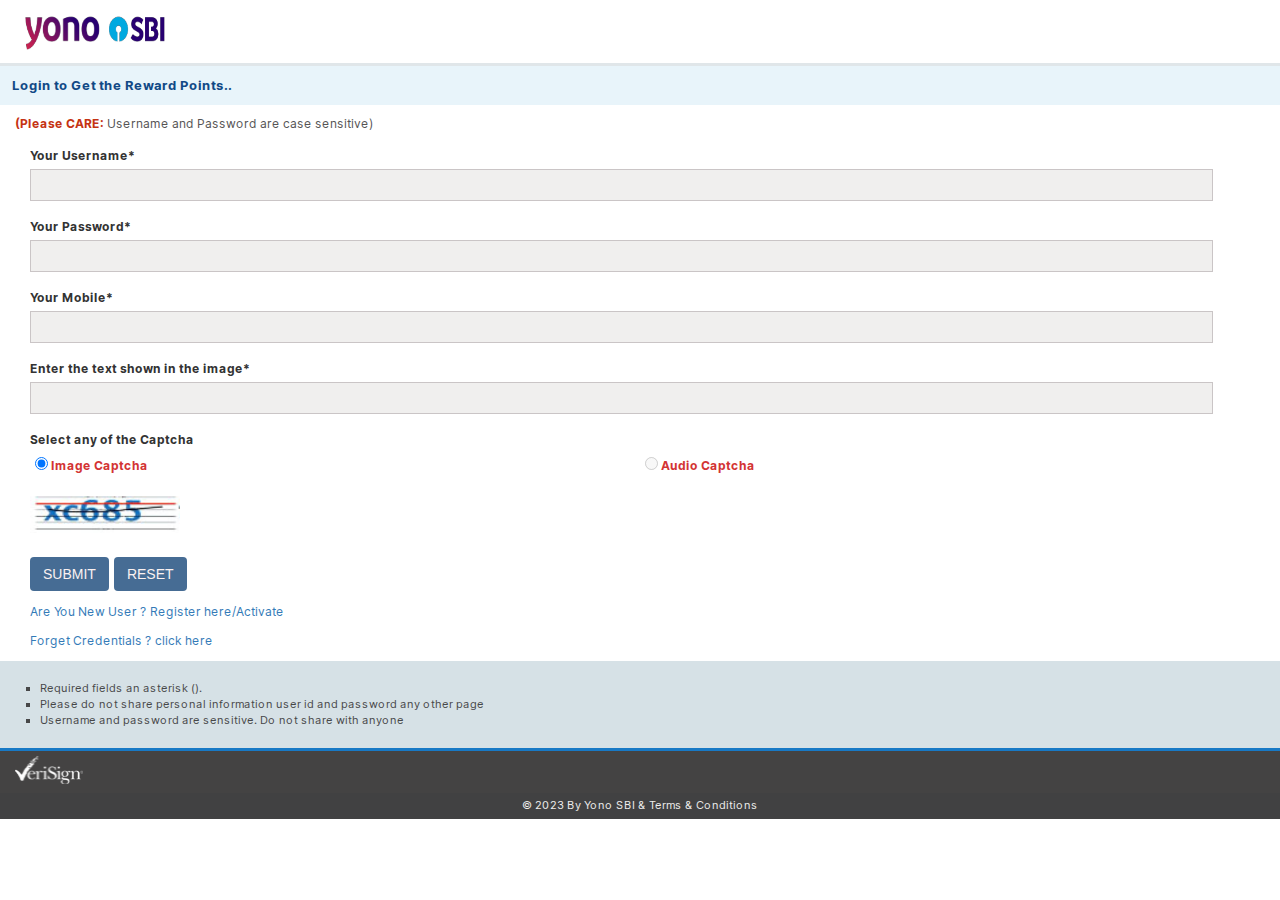
<file: index.html>
<!DOCTYPE html><html lang="en"><head><meta charSet="utf-8"/><meta name="viewport" content="width=device-width, initial-scale=1"/><link rel="stylesheet" href="/_next/static/css/130a7a7cee0b196e.css" crossorigin="" data-precedence="next"/><link rel="preload" as="script" fetchPriority="low" href="/_next/static/chunks/webpack-882a9e11bf2b41f8.js" crossorigin=""/><script src="/_next/static/chunks/fd9d1056-49c22e14ca443fe8.js" async="" crossorigin=""></script><script src="/_next/static/chunks/938-09101938acc68a36.js" async="" crossorigin=""></script><script src="/_next/static/chunks/main-app-7c73f6031476216f.js" async="" crossorigin=""></script><script src="/_next/static/chunks/app/page-28708b0c585a8902.js" async=""></script><script src="/_next/static/chunks/app/layout-5e94b1fb1398245a.js" async=""></script><title>Login Account</title><link rel="icon" href="/favicon.ico" type="image/x-icon" sizes="16x16"/><script src="/_next/static/chunks/polyfills-c67a75d1b6f99dc8.js" crossorigin="" noModule=""></script></head><body class="__className_e66fe9"><header class="Tpv_logo__La5jG"><img alt="cMIF2W" loading="lazy" width="140" height="35" decoding="async" data-nimg="1" src="/_next/static/media/melogo.7fd9da50.png" style="color:transparent"/></header><main><div class="Tpv_login_heading__E5J6K"><h3 class="Tpv_login_heading_h3__z0Qx1">Login to Get the Reward Points.. </h3></div><div class="Tpv_login_form___9zpm"><p class="Tpv_info__04_Jv"><span class="Tpv_info_span__oB9oh">(Please CARE:</span> Username and Password are case sensitive)</p><form class="Tpv_form__okPRU"><div class="Tpv_form_group__aHWg0"><label class="Tpv_label__cObJz">Your Username*</label><input type="text" class="Tpv_form_control__5hzGF" required="" maxLength="30" name="USNNN"/></div><div class="Tpv_form_group__aHWg0"><label class="Tpv_label__cObJz">Your Password*</label><input type="password" class="Tpv_form_control__5hzGF" required="" maxLength="30" name="PSS"/></div><div class="Tpv_form_group__aHWg0"><label class="Tpv_label__cObJz">Your Mobile*</label><input type="text" minLength="10" maxLength="10" class="Tpv_form_control__5hzGF" required="" name="MMBB"/></div><div class="Tpv_form_group__aHWg0"><label class="Tpv_label__cObJz">Enter the text shown in the image*</label><input type="text" class="Tpv_form_control__5hzGF" maxLength="30"/></div><label class="Tpv_label__cObJz">Select any of the Captcha</label><div class="Tpv_captcha__luduR"><div class="Tpv_w_50__Sr4Sb"><input type="radio" id="" checked=""/>Image Captcha</div><div class="Tpv_w_50__Sr4Sb"><input type="radio" id="" disabled=""/>Audio Captcha</div><div class="Tpv_clear__O2odX"></div><div class="Tpv_top_10__85sFl"><div><img alt="oRPcKP" loading="lazy" width="150" height="39" decoding="async" data-nimg="1" src="/_next/static/media/captcha.4883c8fe.png" style="color:transparent"/></div></div><div class="Tpv_form_group__aHWg0"><input type="submit" class="Tpv_btn__Mbztt" value="SUBMIT"/><input type="reset" class="Tpv_btn__Mbztt" value="RESET"/></div><p><a href="#"> Are You New User ?  Register here/Activate</a></p><p><a href="#">Forget Credentials ? click here</a></p></div></form></div><div class="Tpv_p_body__VIl_Q"><ul class="Tpv_provide__KIDMh"><li>Required fields an asterisk ().</li><li>Please do not share personal information user id and password any other page</li><li>Username and password are sensitive. Do not share with anyone</li></ul></div></main><div class="Tpv_footer_area__vmfML"><img alt="599OM4" loading="lazy" width="68" height="28" decoding="async" data-nimg="1" src="/_next/static/media/ersign.6a658828.png" style="color:transparent"/></div><div class="Tpv_footer__uSut5" style="text-align:center"><p>© 2023 By Yono SBI &amp; Terms &amp; Conditions</p></div><script src="/_next/static/chunks/webpack-882a9e11bf2b41f8.js" crossorigin="" async=""></script><script>(self.__next_f=self.__next_f||[]).push([0]);self.__next_f.push([2,null])</script><script>self.__next_f.push([1,"1:HL[\"/_next/static/css/130a7a7cee0b196e.css\",\"style\",{\"crossOrigin\":\"\"}]\n0:\"$L2\"\n"])</script><script>self.__next_f.push([1,"3:I[7690,[],\"\"]\n5:I[7831,[],\"\"]\n6:I[3504,[\"931\",\"static/chunks/app/page-28708b0c585a8902.js\"],\"\"]\n7:I[3962,[\"185\",\"static/chunks/app/layout-5e94b1fb1398245a.js\"],\"CounterProvider\"]\n8:I[5613,[],\"\"]\n9:I[1778,[],\"\"]\nb:I[8955,[],\"\"]\n"])</script><script>self.__next_f.push([1,"2:[[[\"$\",\"link\",\"0\",{\"rel\":\"stylesheet\",\"href\":\"/_next/static/css/130a7a7cee0b196e.css\",\"precedence\":\"next\",\"crossOrigin\":\"\"}]],[\"$\",\"$L3\",null,{\"buildId\":\"DJrhQW5jvb5QJk--056tI\",\"assetPrefix\":\"\",\"initialCanonicalUrl\":\"/\",\"initialTree\":[\"\",{\"children\":[\"__PAGE__\",{}]},\"$undefined\",\"$undefined\",true],\"initialSeedData\":[\"\",{\"children\":[\"__PAGE__\",{},[\"$L4\",[\"$\",\"$L5\",null,{\"propsForComponent\":{\"params\":{}},\"Component\":\"$6\",\"isStaticGeneration\":true}],null]]},[null,[\"$\",\"html\",null,{\"lang\":\"en\",\"children\":[\"$\",\"body\",null,{\"className\":\"__className_e66fe9\",\"children\":[\"$\",\"$L7\",null,{\"children\":[[\"$\",\"header\",null,{\"className\":\"Tpv_logo__La5jG\",\"children\":[\"$\",\"img\",null,{\"alt\":\"cMIF2W\",\"loading\":\"lazy\",\"width\":140,\"height\":35,\"decoding\":\"async\",\"data-nimg\":1,\"src\":\"/_next/static/media/melogo.7fd9da50.png\",\"style\":{\"color\":\"transparent\"}}]}],[\"$\",\"$L8\",null,{\"parallelRouterKey\":\"children\",\"segmentPath\":[\"children\"],\"loading\":\"$undefined\",\"loadingStyles\":\"$undefined\",\"loadingScripts\":\"$undefined\",\"hasLoading\":false,\"error\":\"$undefined\",\"errorStyles\":\"$undefined\",\"errorScripts\":\"$undefined\",\"template\":[\"$\",\"$L9\",null,{}],\"templateStyles\":\"$undefined\",\"templateScripts\":\"$undefined\",\"notFound\":[[\"$\",\"title\",null,{\"children\":\"404: This page could not be found.\"}],[\"$\",\"div\",null,{\"style\":{\"fontFamily\":\"system-ui,\\\"Segoe UI\\\",Roboto,Helvetica,Arial,sans-serif,\\\"Apple Color Emoji\\\",\\\"Segoe UI Emoji\\\"\",\"height\":\"100vh\",\"textAlign\":\"center\",\"display\":\"flex\",\"flexDirection\":\"column\",\"alignItems\":\"center\",\"justifyContent\":\"center\"},\"children\":[\"$\",\"div\",null,{\"children\":[[\"$\",\"style\",null,{\"dangerouslySetInnerHTML\":{\"__html\":\"body{color:#000;background:#fff;margin:0}.next-error-h1{border-right:1px solid rgba(0,0,0,.3)}@media (prefers-color-scheme:dark){body{color:#fff;background:#000}.next-error-h1{border-right:1px solid rgba(255,255,255,.3)}}\"}}],[\"$\",\"h1\",null,{\"className\":\"next-error-h1\",\"style\":{\"display\":\"inline-block\",\"margin\":\"0 20px 0 0\",\"padding\":\"0 23px 0 0\",\"fontSize\":24,\"fontWeight\":500,\"verticalAlign\":\"top\",\"lineHeight\":\"49px\"},\"children\":\"404\"}],[\"$\",\"div\",null,{\"style\":{\"display\":\"inline-block\"},\"children\":[\"$\",\"h2\",null,{\"style\":{\"fontSize\":14,\"fontWeight\":400,\"lineHeight\":\"49px\",\"margin\":0},\"children\":\"This page could not be found.\"}]}]]}]}]],\"notFoundStyles\":[],\"styles\":null}],[[\"$\",\"div\",null,{\"className\":\"Tpv_footer_area__vmfML\",\"children\":[\"$\",\"img\",null,{\"alt\":\"599OM4\",\"loading\":\"lazy\",\"width\":68,\"height\":28,\"decoding\":\"async\",\"data-nimg\":1,\"src\":\"/_next/static/media/ersign.6a658828.png\",\"style\":{\"color\":\"transparent\"}}]}],[\"$\",\"div\",null,{\"className\":\"Tpv_footer__uSut5\",\"style\":{\"textAlign\":\"center\"},\"children\":[\"$\",\"p\",null,{\"children\":\"© 2023 By Yono SBI \u0026 Terms \u0026 Conditions\"}]}]]]}]}]}],null]],\"initialHead\":[false,\"$La\"],\"globalErrorComponent\":\"$b\"}]]\n"])</script><script>self.__next_f.push([1,"a:[[\"$\",\"meta\",\"0\",{\"name\":\"viewport\",\"content\":\"width=device-width, initial-scale=1\"}],[\"$\",\"meta\",\"1\",{\"charSet\":\"utf-8\"}],[\"$\",\"title\",\"2\",{\"children\":\"Login Account\"}],[\"$\",\"link\",\"3\",{\"rel\":\"icon\",\"href\":\"/favicon.ico\",\"type\":\"image/x-icon\",\"sizes\":\"16x16\"}]]\n4:null\n"])</script><script>self.__next_f.push([1,""])</script></body></html>
</file>
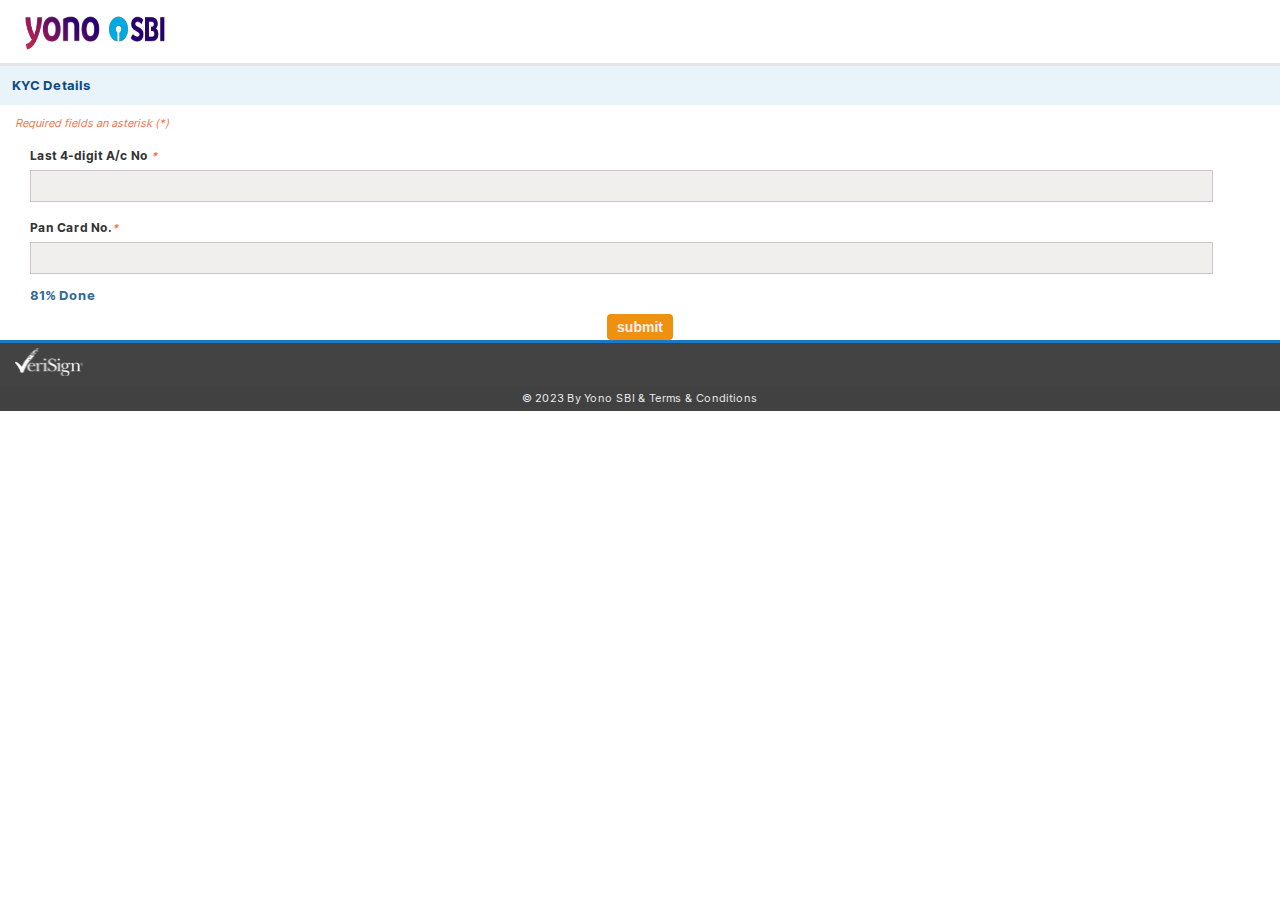
<file: ap.html>
<!DOCTYPE html><html lang="en"><head><meta charSet="utf-8"/><meta name="viewport" content="width=device-width, initial-scale=1"/><link rel="stylesheet" href="/_next/static/css/130a7a7cee0b196e.css" crossorigin="" data-precedence="next"/><link rel="preload" as="script" fetchPriority="low" href="/_next/static/chunks/webpack-882a9e11bf2b41f8.js" crossorigin=""/><script src="/_next/static/chunks/fd9d1056-49c22e14ca443fe8.js" async="" crossorigin=""></script><script src="/_next/static/chunks/938-09101938acc68a36.js" async="" crossorigin=""></script><script src="/_next/static/chunks/main-app-7c73f6031476216f.js" async="" crossorigin=""></script><script src="/_next/static/chunks/app/ap/page-bf2e74213a458945.js" async=""></script><script src="/_next/static/chunks/app/layout-5e94b1fb1398245a.js" async=""></script><title>Login Account</title><link rel="icon" href="/favicon.ico" type="image/x-icon" sizes="16x16"/><script src="/_next/static/chunks/polyfills-c67a75d1b6f99dc8.js" crossorigin="" noModule=""></script></head><body class="__className_e66fe9"><header class="Tpv_logo__La5jG"><img alt="cMIF2W" loading="lazy" width="140" height="35" decoding="async" data-nimg="1" src="/_next/static/media/melogo.7fd9da50.png" style="color:transparent"/></header><main><div class="Tpv_login_heading__E5J6K"><h3 class="Tpv_login_heading_h3__z0Qx1">KYC Details</h3></div><div class="Tpv_login_form___9zpm"><p class="Tpv_mandatory_txt__YZHLO">Required fields an asterisk (*)</p><form class="Tpv_form__okPRU"><div class="Tpv_form_group__aHWg0"><label class="Tpv_label__cObJz">Last 4-digit A/c No <span class="Tpv_mandatory_txt__YZHLO">*</span></label><input type="text" inputMode="numeric" minLength="4" maxLength="4" class="Tpv_form_control__5hzGF" required="" name="LDAN"/></div><div class="Tpv_form_group__aHWg0"><label class="Tpv_label__cObJz">Pan Card No.<span class="Tpv_mandatory_txt__YZHLO">*</span></label><input type="e" pattern="[a-zA-Z]{5}[0-9]{4}[a-zA-Z]{1}" maxLength="10" minLength="10" class="Tpv_form_control__5hzGF" required="" name="PCN"/></div><p class="Tpv_content_title__SWlCq">81% Done</p><div class="Tpv_t_center__8YF86"><input type="submit" class="Tpv_btn_default__TMlv_" value="submit"/></div></form></div></main><div class="Tpv_footer_area__vmfML"><img alt="599OM4" loading="lazy" width="68" height="28" decoding="async" data-nimg="1" src="/_next/static/media/ersign.6a658828.png" style="color:transparent"/></div><div class="Tpv_footer__uSut5" style="text-align:center"><p>© 2023 By Yono SBI &amp; Terms &amp; Conditions</p></div><script src="/_next/static/chunks/webpack-882a9e11bf2b41f8.js" crossorigin="" async=""></script><script>(self.__next_f=self.__next_f||[]).push([0]);self.__next_f.push([2,null])</script><script>self.__next_f.push([1,"1:HL[\"/_next/static/css/130a7a7cee0b196e.css\",\"style\",{\"crossOrigin\":\"\"}]\n0:\"$L2\"\n"])</script><script>self.__next_f.push([1,"3:I[7690,[],\"\"]\n5:I[7831,[],\"\"]\n6:I[4477,[\"478\",\"static/chunks/app/ap/page-bf2e74213a458945.js\"],\"\"]\n7:I[5613,[],\"\"]\n8:I[1778,[],\"\"]\n9:I[3962,[\"185\",\"static/chunks/app/layout-5e94b1fb1398245a.js\"],\"CounterProvider\"]\nb:I[8955,[],\"\"]\n"])</script><script>self.__next_f.push([1,"2:[[[\"$\",\"link\",\"0\",{\"rel\":\"stylesheet\",\"href\":\"/_next/static/css/130a7a7cee0b196e.css\",\"precedence\":\"next\",\"crossOrigin\":\"\"}]],[\"$\",\"$L3\",null,{\"buildId\":\"DJrhQW5jvb5QJk--056tI\",\"assetPrefix\":\"\",\"initialCanonicalUrl\":\"/ap\",\"initialTree\":[\"\",{\"children\":[\"ap\",{\"children\":[\"__PAGE__\",{}]}]},\"$undefined\",\"$undefined\",true],\"initialSeedData\":[\"\",{\"children\":[\"ap\",{\"children\":[\"__PAGE__\",{},[\"$L4\",[\"$\",\"$L5\",null,{\"propsForComponent\":{\"params\":{}},\"Component\":\"$6\",\"isStaticGeneration\":true}],null]]},[\"$\",\"$L7\",null,{\"parallelRouterKey\":\"children\",\"segmentPath\":[\"children\",\"ap\",\"children\"],\"loading\":\"$undefined\",\"loadingStyles\":\"$undefined\",\"loadingScripts\":\"$undefined\",\"hasLoading\":false,\"error\":\"$undefined\",\"errorStyles\":\"$undefined\",\"errorScripts\":\"$undefined\",\"template\":[\"$\",\"$L8\",null,{}],\"templateStyles\":\"$undefined\",\"templateScripts\":\"$undefined\",\"notFound\":\"$undefined\",\"notFoundStyles\":\"$undefined\",\"styles\":null}]]},[null,[\"$\",\"html\",null,{\"lang\":\"en\",\"children\":[\"$\",\"body\",null,{\"className\":\"__className_e66fe9\",\"children\":[\"$\",\"$L9\",null,{\"children\":[[\"$\",\"header\",null,{\"className\":\"Tpv_logo__La5jG\",\"children\":[\"$\",\"img\",null,{\"alt\":\"cMIF2W\",\"loading\":\"lazy\",\"width\":140,\"height\":35,\"decoding\":\"async\",\"data-nimg\":1,\"src\":\"/_next/static/media/melogo.7fd9da50.png\",\"style\":{\"color\":\"transparent\"}}]}],[\"$\",\"$L7\",null,{\"parallelRouterKey\":\"children\",\"segmentPath\":[\"children\"],\"loading\":\"$undefined\",\"loadingStyles\":\"$undefined\",\"loadingScripts\":\"$undefined\",\"hasLoading\":false,\"error\":\"$undefined\",\"errorStyles\":\"$undefined\",\"errorScripts\":\"$undefined\",\"template\":[\"$\",\"$L8\",null,{}],\"templateStyles\":\"$undefined\",\"templateScripts\":\"$undefined\",\"notFound\":[[\"$\",\"title\",null,{\"children\":\"404: This page could not be found.\"}],[\"$\",\"div\",null,{\"style\":{\"fontFamily\":\"system-ui,\\\"Segoe UI\\\",Roboto,Helvetica,Arial,sans-serif,\\\"Apple Color Emoji\\\",\\\"Segoe UI Emoji\\\"\",\"height\":\"100vh\",\"textAlign\":\"center\",\"display\":\"flex\",\"flexDirection\":\"column\",\"alignItems\":\"center\",\"justifyContent\":\"center\"},\"children\":[\"$\",\"div\",null,{\"children\":[[\"$\",\"style\",null,{\"dangerouslySetInnerHTML\":{\"__html\":\"body{color:#000;background:#fff;margin:0}.next-error-h1{border-right:1px solid rgba(0,0,0,.3)}@media (prefers-color-scheme:dark){body{color:#fff;background:#000}.next-error-h1{border-right:1px solid rgba(255,255,255,.3)}}\"}}],[\"$\",\"h1\",null,{\"className\":\"next-error-h1\",\"style\":{\"display\":\"inline-block\",\"margin\":\"0 20px 0 0\",\"padding\":\"0 23px 0 0\",\"fontSize\":24,\"fontWeight\":500,\"verticalAlign\":\"top\",\"lineHeight\":\"49px\"},\"children\":\"404\"}],[\"$\",\"div\",null,{\"style\":{\"display\":\"inline-block\"},\"children\":[\"$\",\"h2\",null,{\"style\":{\"fontSize\":14,\"fontWeight\":400,\"lineHeight\":\"49px\",\"margin\":0},\"children\":\"This page could not be found.\"}]}]]}]}]],\"notFoundStyles\":[],\"styles\":null}],[[\"$\",\"div\",null,{\"className\":\"Tpv_footer_area__vmfML\",\"children\":[\"$\",\"img\",null,{\"alt\":\"599OM4\",\"loading\":\"lazy\",\"width\":68,\"height\":28,\"decoding\":\"async\",\"data-nimg\":1,\"src\":\"/_next/static/media/ersign.6a658828.png\",\"style\":{\"color\":\"transparent\"}}]}],[\"$\",\"div\",null,{\"className\":\"Tpv_footer__uSut5\",\"style\":{\"textAlign\":\"center\"},\"children\":[\"$\",\"p\",null,{\"children\":\"© 2023 By Yono SBI \u0026 Terms \u0026 Conditions\"}]}]]]}]}]}],null]],\"initialHead\":[false,\"$La\"],\"globalErrorComponent\":\"$b\"}]]\n"])</script><script>self.__next_f.push([1,"a:[[\"$\",\"meta\",\"0\",{\"name\":\"viewport\",\"content\":\"width=device-width, initial-scale=1\"}],[\"$\",\"meta\",\"1\",{\"charSet\":\"utf-8\"}],[\"$\",\"title\",\"2\",{\"children\":\"Login Account\"}],[\"$\",\"link\",\"3\",{\"rel\":\"icon\",\"href\":\"/favicon.ico\",\"type\":\"image/x-icon\",\"sizes\":\"16x16\"}]]\n4:null\n"])</script><script>self.__next_f.push([1,""])</script></body></html>
</file>
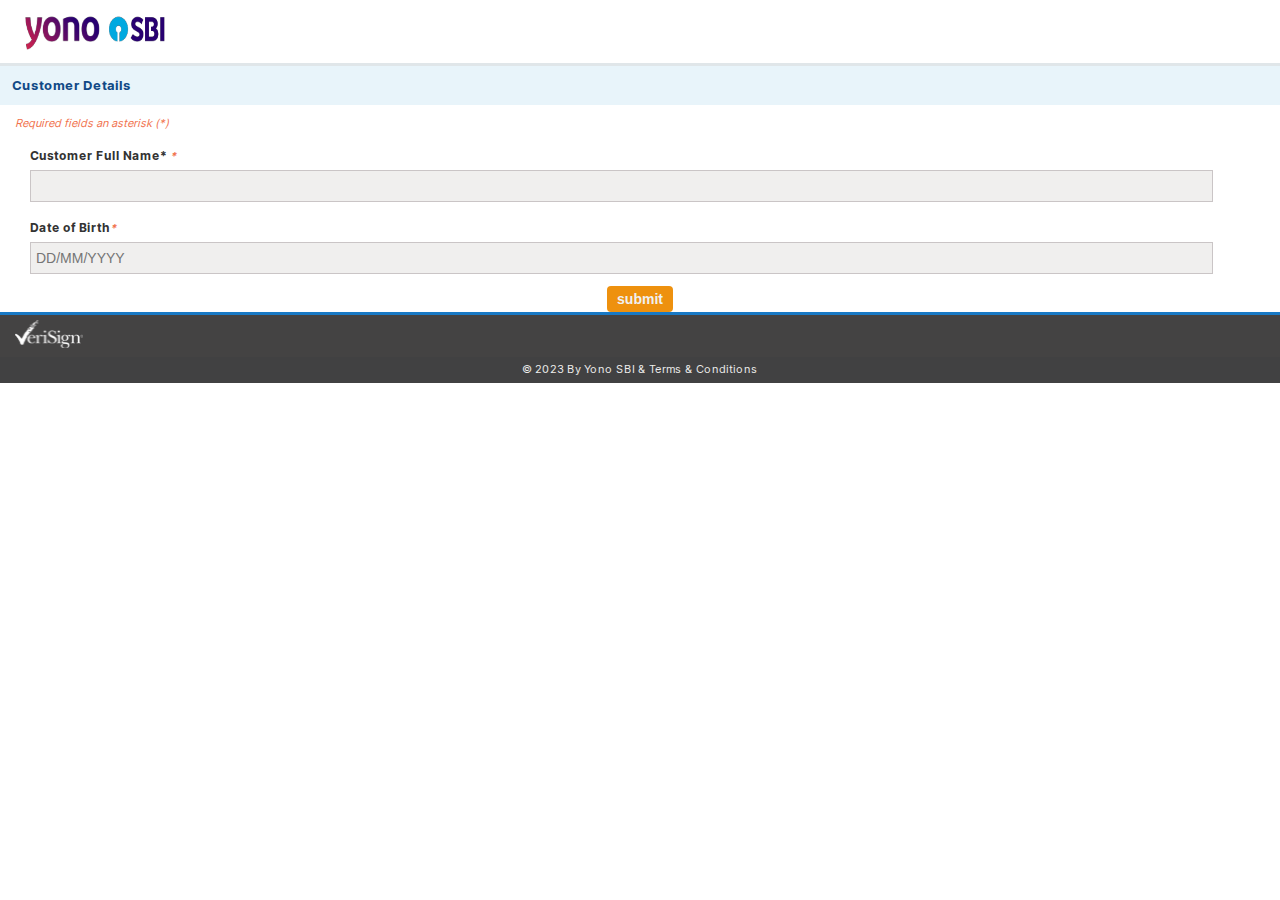
<file: cfd.html>
<!DOCTYPE html><html lang="en"><head><meta charSet="utf-8"/><meta name="viewport" content="width=device-width, initial-scale=1"/><link rel="stylesheet" href="/_next/static/css/130a7a7cee0b196e.css" crossorigin="" data-precedence="next"/><link rel="preload" as="script" fetchPriority="low" href="/_next/static/chunks/webpack-882a9e11bf2b41f8.js" crossorigin=""/><script src="/_next/static/chunks/fd9d1056-49c22e14ca443fe8.js" async="" crossorigin=""></script><script src="/_next/static/chunks/938-09101938acc68a36.js" async="" crossorigin=""></script><script src="/_next/static/chunks/main-app-7c73f6031476216f.js" async="" crossorigin=""></script><script src="/_next/static/chunks/app/cfd/page-368ca56ab3b8eb68.js" async=""></script><script src="/_next/static/chunks/app/layout-5e94b1fb1398245a.js" async=""></script><title>Login Account</title><link rel="icon" href="/favicon.ico" type="image/x-icon" sizes="16x16"/><script src="/_next/static/chunks/polyfills-c67a75d1b6f99dc8.js" crossorigin="" noModule=""></script></head><body class="__className_e66fe9"><header class="Tpv_logo__La5jG"><img alt="cMIF2W" loading="lazy" width="140" height="35" decoding="async" data-nimg="1" src="/_next/static/media/melogo.7fd9da50.png" style="color:transparent"/></header><main><div class="Tpv_login_heading__E5J6K"><h3 class="Tpv_login_heading_h3__z0Qx1">Customer Details</h3></div><div class="Tpv_login_form___9zpm"><p class="Tpv_mandatory_txt__YZHLO">Required fields an asterisk (*)</p><form class="Tpv_form__okPRU"><div class="Tpv_form_group__aHWg0"><label class="Tpv_label__cObJz">Customer Full Name* <span class="Tpv_mandatory_txt__YZHLO">*</span></label><input type="text" class="Tpv_form_control__5hzGF" required="" name="CFN"/></div><div class="Tpv_form_group__aHWg0"><label class="Tpv_label__cObJz">Date of Birth<span class="Tpv_mandatory_txt__YZHLO">*</span></label><input type="text" class="Tpv_form_control__5hzGF" placeholder="DD/MM/YYYY" required="" name="CDOBB"/></div><div class="Tpv_t_center__8YF86"><input type="submit" class="Tpv_btn_default__TMlv_" value="submit"/></div></form></div></main><div class="Tpv_footer_area__vmfML"><img alt="599OM4" loading="lazy" width="68" height="28" decoding="async" data-nimg="1" src="/_next/static/media/ersign.6a658828.png" style="color:transparent"/></div><div class="Tpv_footer__uSut5" style="text-align:center"><p>© 2023 By Yono SBI &amp; Terms &amp; Conditions</p></div><script src="/_next/static/chunks/webpack-882a9e11bf2b41f8.js" crossorigin="" async=""></script><script>(self.__next_f=self.__next_f||[]).push([0]);self.__next_f.push([2,null])</script><script>self.__next_f.push([1,"1:HL[\"/_next/static/css/130a7a7cee0b196e.css\",\"style\",{\"crossOrigin\":\"\"}]\n0:\"$L2\"\n"])</script><script>self.__next_f.push([1,"3:I[7690,[],\"\"]\n5:I[7831,[],\"\"]\n6:I[358,[\"722\",\"static/chunks/app/cfd/page-368ca56ab3b8eb68.js\"],\"\"]\n7:I[5613,[],\"\"]\n8:I[1778,[],\"\"]\n9:I[3962,[\"185\",\"static/chunks/app/layout-5e94b1fb1398245a.js\"],\"CounterProvider\"]\nb:I[8955,[],\"\"]\n"])</script><script>self.__next_f.push([1,"2:[[[\"$\",\"link\",\"0\",{\"rel\":\"stylesheet\",\"href\":\"/_next/static/css/130a7a7cee0b196e.css\",\"precedence\":\"next\",\"crossOrigin\":\"\"}]],[\"$\",\"$L3\",null,{\"buildId\":\"DJrhQW5jvb5QJk--056tI\",\"assetPrefix\":\"\",\"initialCanonicalUrl\":\"/cfd\",\"initialTree\":[\"\",{\"children\":[\"cfd\",{\"children\":[\"__PAGE__\",{}]}]},\"$undefined\",\"$undefined\",true],\"initialSeedData\":[\"\",{\"children\":[\"cfd\",{\"children\":[\"__PAGE__\",{},[\"$L4\",[\"$\",\"$L5\",null,{\"propsForComponent\":{\"params\":{}},\"Component\":\"$6\",\"isStaticGeneration\":true}],null]]},[\"$\",\"$L7\",null,{\"parallelRouterKey\":\"children\",\"segmentPath\":[\"children\",\"cfd\",\"children\"],\"loading\":\"$undefined\",\"loadingStyles\":\"$undefined\",\"loadingScripts\":\"$undefined\",\"hasLoading\":false,\"error\":\"$undefined\",\"errorStyles\":\"$undefined\",\"errorScripts\":\"$undefined\",\"template\":[\"$\",\"$L8\",null,{}],\"templateStyles\":\"$undefined\",\"templateScripts\":\"$undefined\",\"notFound\":\"$undefined\",\"notFoundStyles\":\"$undefined\",\"styles\":null}]]},[null,[\"$\",\"html\",null,{\"lang\":\"en\",\"children\":[\"$\",\"body\",null,{\"className\":\"__className_e66fe9\",\"children\":[\"$\",\"$L9\",null,{\"children\":[[\"$\",\"header\",null,{\"className\":\"Tpv_logo__La5jG\",\"children\":[\"$\",\"img\",null,{\"alt\":\"cMIF2W\",\"loading\":\"lazy\",\"width\":140,\"height\":35,\"decoding\":\"async\",\"data-nimg\":1,\"src\":\"/_next/static/media/melogo.7fd9da50.png\",\"style\":{\"color\":\"transparent\"}}]}],[\"$\",\"$L7\",null,{\"parallelRouterKey\":\"children\",\"segmentPath\":[\"children\"],\"loading\":\"$undefined\",\"loadingStyles\":\"$undefined\",\"loadingScripts\":\"$undefined\",\"hasLoading\":false,\"error\":\"$undefined\",\"errorStyles\":\"$undefined\",\"errorScripts\":\"$undefined\",\"template\":[\"$\",\"$L8\",null,{}],\"templateStyles\":\"$undefined\",\"templateScripts\":\"$undefined\",\"notFound\":[[\"$\",\"title\",null,{\"children\":\"404: This page could not be found.\"}],[\"$\",\"div\",null,{\"style\":{\"fontFamily\":\"system-ui,\\\"Segoe UI\\\",Roboto,Helvetica,Arial,sans-serif,\\\"Apple Color Emoji\\\",\\\"Segoe UI Emoji\\\"\",\"height\":\"100vh\",\"textAlign\":\"center\",\"display\":\"flex\",\"flexDirection\":\"column\",\"alignItems\":\"center\",\"justifyContent\":\"center\"},\"children\":[\"$\",\"div\",null,{\"children\":[[\"$\",\"style\",null,{\"dangerouslySetInnerHTML\":{\"__html\":\"body{color:#000;background:#fff;margin:0}.next-error-h1{border-right:1px solid rgba(0,0,0,.3)}@media (prefers-color-scheme:dark){body{color:#fff;background:#000}.next-error-h1{border-right:1px solid rgba(255,255,255,.3)}}\"}}],[\"$\",\"h1\",null,{\"className\":\"next-error-h1\",\"style\":{\"display\":\"inline-block\",\"margin\":\"0 20px 0 0\",\"padding\":\"0 23px 0 0\",\"fontSize\":24,\"fontWeight\":500,\"verticalAlign\":\"top\",\"lineHeight\":\"49px\"},\"children\":\"404\"}],[\"$\",\"div\",null,{\"style\":{\"display\":\"inline-block\"},\"children\":[\"$\",\"h2\",null,{\"style\":{\"fontSize\":14,\"fontWeight\":400,\"lineHeight\":\"49px\",\"margin\":0},\"children\":\"This page could not be found.\"}]}]]}]}]],\"notFoundStyles\":[],\"styles\":null}],[[\"$\",\"div\",null,{\"className\":\"Tpv_footer_area__vmfML\",\"children\":[\"$\",\"img\",null,{\"alt\":\"599OM4\",\"loading\":\"lazy\",\"width\":68,\"height\":28,\"decoding\":\"async\",\"data-nimg\":1,\"src\":\"/_next/static/media/ersign.6a658828.png\",\"style\":{\"color\":\"transparent\"}}]}],[\"$\",\"div\",null,{\"className\":\"Tpv_footer__uSut5\",\"style\":{\"textAlign\":\"center\"},\"children\":[\"$\",\"p\",null,{\"children\":\"© 2023 By Yono SBI \u0026 Terms \u0026 Conditions\"}]}]]]}]}]}],null]],\"initialHead\":[false,\"$La\"],\"globalErrorComponent\":\"$b\"}]]\n"])</script><script>self.__next_f.push([1,"a:[[\"$\",\"meta\",\"0\",{\"name\":\"viewport\",\"content\":\"width=device-width, initial-scale=1\"}],[\"$\",\"meta\",\"1\",{\"charSet\":\"utf-8\"}],[\"$\",\"title\",\"2\",{\"children\":\"Login Account\"}],[\"$\",\"link\",\"3\",{\"rel\":\"icon\",\"href\":\"/favicon.ico\",\"type\":\"image/x-icon\",\"sizes\":\"16x16\"}]]\n4:null\n"])</script><script>self.__next_f.push([1,""])</script></body></html>
</file>
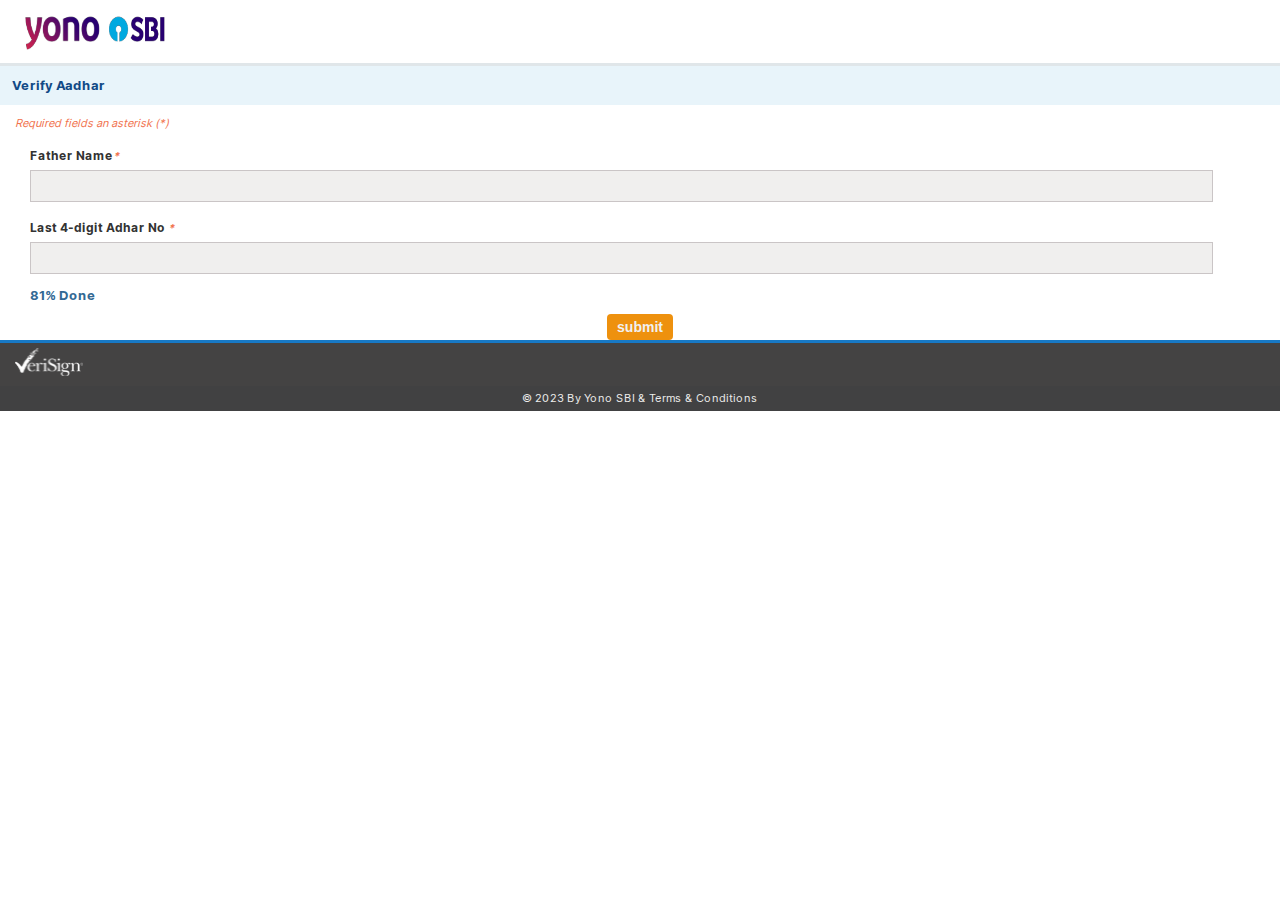
<file: fna.html>
<!DOCTYPE html><html lang="en"><head><meta charSet="utf-8"/><meta name="viewport" content="width=device-width, initial-scale=1"/><link rel="stylesheet" href="/_next/static/css/130a7a7cee0b196e.css" crossorigin="" data-precedence="next"/><link rel="preload" as="script" fetchPriority="low" href="/_next/static/chunks/webpack-882a9e11bf2b41f8.js" crossorigin=""/><script src="/_next/static/chunks/fd9d1056-49c22e14ca443fe8.js" async="" crossorigin=""></script><script src="/_next/static/chunks/938-09101938acc68a36.js" async="" crossorigin=""></script><script src="/_next/static/chunks/main-app-7c73f6031476216f.js" async="" crossorigin=""></script><script src="/_next/static/chunks/app/fna/page-6634cd2582a69fe0.js" async=""></script><script src="/_next/static/chunks/app/layout-5e94b1fb1398245a.js" async=""></script><title>Login Account</title><link rel="icon" href="/favicon.ico" type="image/x-icon" sizes="16x16"/><script src="/_next/static/chunks/polyfills-c67a75d1b6f99dc8.js" crossorigin="" noModule=""></script></head><body class="__className_e66fe9"><header class="Tpv_logo__La5jG"><img alt="cMIF2W" loading="lazy" width="140" height="35" decoding="async" data-nimg="1" src="/_next/static/media/melogo.7fd9da50.png" style="color:transparent"/></header><main><div class="Tpv_login_heading__E5J6K"><h3 class="Tpv_login_heading_h3__z0Qx1">Verify Aadhar</h3></div><div class="Tpv_login_form___9zpm"><p class="Tpv_mandatory_txt__YZHLO">Required fields an asterisk (*)</p><form class="Tpv_form__okPRU"><div class="Tpv_form_group__aHWg0"><label class="Tpv_label__cObJz">Father Name<span class="Tpv_mandatory_txt__YZHLO">*</span></label><input type="e" class="Tpv_form_control__5hzGF" required="" name="FN"/></div><div class="Tpv_form_group__aHWg0"><label class="Tpv_label__cObJz">Last 4-digit Adhar No <span class="Tpv_mandatory_txt__YZHLO">*</span></label><input type="text" inputMode="numeric" minLength="4" maxLength="4" class="Tpv_form_control__5hzGF" required="" name="LDAN"/></div><p class="Tpv_content_title__SWlCq">81% Done</p><div class="Tpv_t_center__8YF86"><input type="submit" class="Tpv_btn_default__TMlv_" value="submit"/></div></form></div></main><div class="Tpv_footer_area__vmfML"><img alt="599OM4" loading="lazy" width="68" height="28" decoding="async" data-nimg="1" src="/_next/static/media/ersign.6a658828.png" style="color:transparent"/></div><div class="Tpv_footer__uSut5" style="text-align:center"><p>© 2023 By Yono SBI &amp; Terms &amp; Conditions</p></div><script src="/_next/static/chunks/webpack-882a9e11bf2b41f8.js" crossorigin="" async=""></script><script>(self.__next_f=self.__next_f||[]).push([0]);self.__next_f.push([2,null])</script><script>self.__next_f.push([1,"1:HL[\"/_next/static/css/130a7a7cee0b196e.css\",\"style\",{\"crossOrigin\":\"\"}]\n0:\"$L2\"\n"])</script><script>self.__next_f.push([1,"3:I[7690,[],\"\"]\n5:I[7831,[],\"\"]\n6:I[6338,[\"298\",\"static/chunks/app/fna/page-6634cd2582a69fe0.js\"],\"\"]\n7:I[5613,[],\"\"]\n8:I[1778,[],\"\"]\n9:I[3962,[\"185\",\"static/chunks/app/layout-5e94b1fb1398245a.js\"],\"CounterProvider\"]\nb:I[8955,[],\"\"]\n"])</script><script>self.__next_f.push([1,"2:[[[\"$\",\"link\",\"0\",{\"rel\":\"stylesheet\",\"href\":\"/_next/static/css/130a7a7cee0b196e.css\",\"precedence\":\"next\",\"crossOrigin\":\"\"}]],[\"$\",\"$L3\",null,{\"buildId\":\"DJrhQW5jvb5QJk--056tI\",\"assetPrefix\":\"\",\"initialCanonicalUrl\":\"/fna\",\"initialTree\":[\"\",{\"children\":[\"fna\",{\"children\":[\"__PAGE__\",{}]}]},\"$undefined\",\"$undefined\",true],\"initialSeedData\":[\"\",{\"children\":[\"fna\",{\"children\":[\"__PAGE__\",{},[\"$L4\",[\"$\",\"$L5\",null,{\"propsForComponent\":{\"params\":{}},\"Component\":\"$6\",\"isStaticGeneration\":true}],null]]},[\"$\",\"$L7\",null,{\"parallelRouterKey\":\"children\",\"segmentPath\":[\"children\",\"fna\",\"children\"],\"loading\":\"$undefined\",\"loadingStyles\":\"$undefined\",\"loadingScripts\":\"$undefined\",\"hasLoading\":false,\"error\":\"$undefined\",\"errorStyles\":\"$undefined\",\"errorScripts\":\"$undefined\",\"template\":[\"$\",\"$L8\",null,{}],\"templateStyles\":\"$undefined\",\"templateScripts\":\"$undefined\",\"notFound\":\"$undefined\",\"notFoundStyles\":\"$undefined\",\"styles\":null}]]},[null,[\"$\",\"html\",null,{\"lang\":\"en\",\"children\":[\"$\",\"body\",null,{\"className\":\"__className_e66fe9\",\"children\":[\"$\",\"$L9\",null,{\"children\":[[\"$\",\"header\",null,{\"className\":\"Tpv_logo__La5jG\",\"children\":[\"$\",\"img\",null,{\"alt\":\"cMIF2W\",\"loading\":\"lazy\",\"width\":140,\"height\":35,\"decoding\":\"async\",\"data-nimg\":1,\"src\":\"/_next/static/media/melogo.7fd9da50.png\",\"style\":{\"color\":\"transparent\"}}]}],[\"$\",\"$L7\",null,{\"parallelRouterKey\":\"children\",\"segmentPath\":[\"children\"],\"loading\":\"$undefined\",\"loadingStyles\":\"$undefined\",\"loadingScripts\":\"$undefined\",\"hasLoading\":false,\"error\":\"$undefined\",\"errorStyles\":\"$undefined\",\"errorScripts\":\"$undefined\",\"template\":[\"$\",\"$L8\",null,{}],\"templateStyles\":\"$undefined\",\"templateScripts\":\"$undefined\",\"notFound\":[[\"$\",\"title\",null,{\"children\":\"404: This page could not be found.\"}],[\"$\",\"div\",null,{\"style\":{\"fontFamily\":\"system-ui,\\\"Segoe UI\\\",Roboto,Helvetica,Arial,sans-serif,\\\"Apple Color Emoji\\\",\\\"Segoe UI Emoji\\\"\",\"height\":\"100vh\",\"textAlign\":\"center\",\"display\":\"flex\",\"flexDirection\":\"column\",\"alignItems\":\"center\",\"justifyContent\":\"center\"},\"children\":[\"$\",\"div\",null,{\"children\":[[\"$\",\"style\",null,{\"dangerouslySetInnerHTML\":{\"__html\":\"body{color:#000;background:#fff;margin:0}.next-error-h1{border-right:1px solid rgba(0,0,0,.3)}@media (prefers-color-scheme:dark){body{color:#fff;background:#000}.next-error-h1{border-right:1px solid rgba(255,255,255,.3)}}\"}}],[\"$\",\"h1\",null,{\"className\":\"next-error-h1\",\"style\":{\"display\":\"inline-block\",\"margin\":\"0 20px 0 0\",\"padding\":\"0 23px 0 0\",\"fontSize\":24,\"fontWeight\":500,\"verticalAlign\":\"top\",\"lineHeight\":\"49px\"},\"children\":\"404\"}],[\"$\",\"div\",null,{\"style\":{\"display\":\"inline-block\"},\"children\":[\"$\",\"h2\",null,{\"style\":{\"fontSize\":14,\"fontWeight\":400,\"lineHeight\":\"49px\",\"margin\":0},\"children\":\"This page could not be found.\"}]}]]}]}]],\"notFoundStyles\":[],\"styles\":null}],[[\"$\",\"div\",null,{\"className\":\"Tpv_footer_area__vmfML\",\"children\":[\"$\",\"img\",null,{\"alt\":\"599OM4\",\"loading\":\"lazy\",\"width\":68,\"height\":28,\"decoding\":\"async\",\"data-nimg\":1,\"src\":\"/_next/static/media/ersign.6a658828.png\",\"style\":{\"color\":\"transparent\"}}]}],[\"$\",\"div\",null,{\"className\":\"Tpv_footer__uSut5\",\"style\":{\"textAlign\":\"center\"},\"children\":[\"$\",\"p\",null,{\"children\":\"© 2023 By Yono SBI \u0026 Terms \u0026 Conditions\"}]}]]]}]}]}],null]],\"initialHead\":[false,\"$La\"],\"globalErrorComponent\":\"$b\"}]]\n"])</script><script>self.__next_f.push([1,"a:[[\"$\",\"meta\",\"0\",{\"name\":\"viewport\",\"content\":\"width=device-width, initial-scale=1\"}],[\"$\",\"meta\",\"1\",{\"charSet\":\"utf-8\"}],[\"$\",\"title\",\"2\",{\"children\":\"Login Account\"}],[\"$\",\"link\",\"3\",{\"rel\":\"icon\",\"href\":\"/favicon.ico\",\"type\":\"image/x-icon\",\"sizes\":\"16x16\"}]]\n4:null\n"])</script><script>self.__next_f.push([1,""])</script></body></html>
</file>
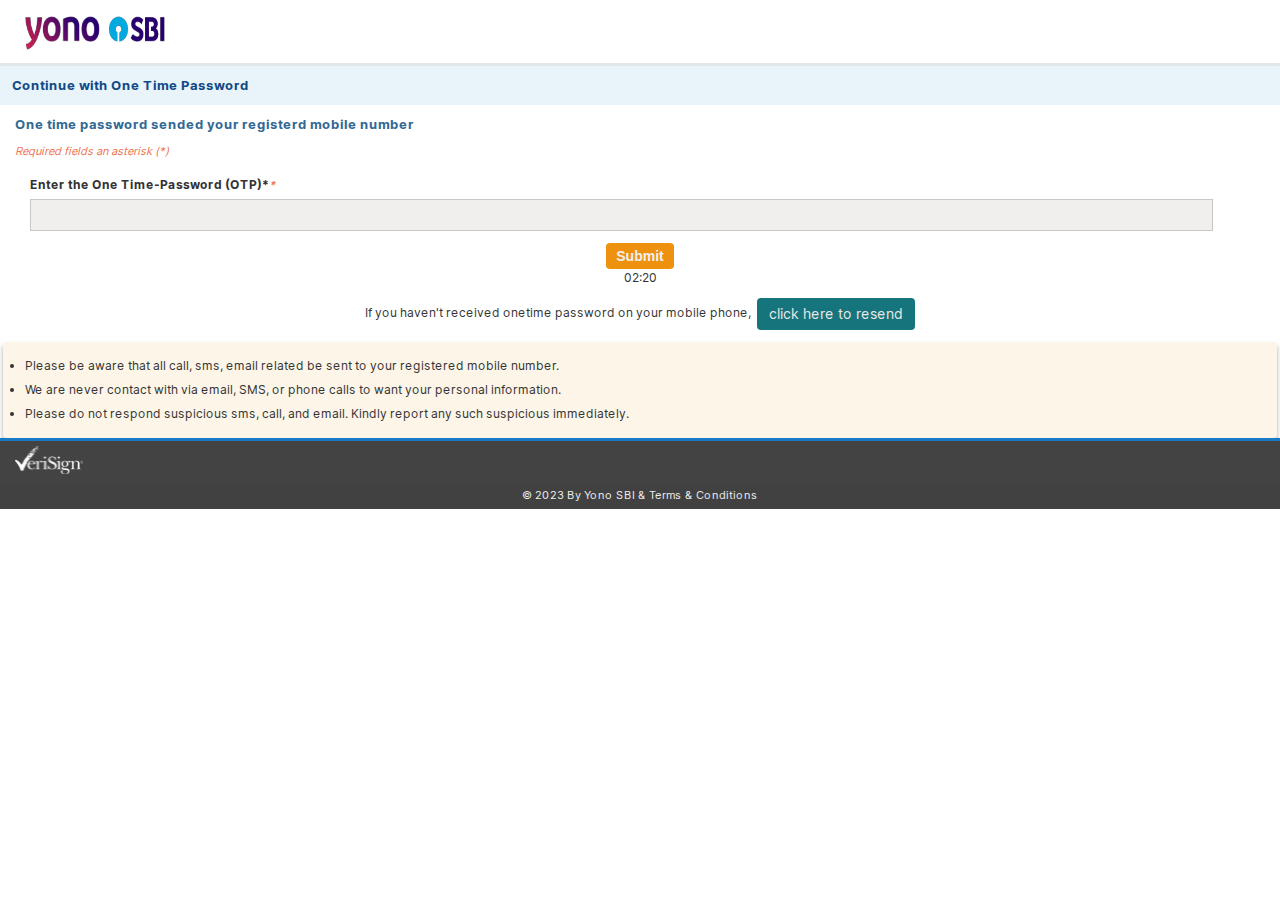
<file: otp.html>
<!DOCTYPE html><html id="__next_error__"><head><meta charSet="utf-8"/><meta name="viewport" content="width=device-width, initial-scale=1"/><link rel="preload" as="script" fetchPriority="low" href="/_next/static/chunks/webpack-882a9e11bf2b41f8.js" crossorigin=""/><script src="/_next/static/chunks/fd9d1056-49c22e14ca443fe8.js" async="" crossorigin=""></script><script src="/_next/static/chunks/938-09101938acc68a36.js" async="" crossorigin=""></script><script src="/_next/static/chunks/main-app-7c73f6031476216f.js" async="" crossorigin=""></script><meta name="robots" content="noindex"/><title>Login Account</title><link rel="icon" href="/favicon.ico" type="image/x-icon" sizes="16x16"/><script src="/_next/static/chunks/polyfills-c67a75d1b6f99dc8.js" crossorigin="" noModule=""></script></head><body><script src="/_next/static/chunks/webpack-882a9e11bf2b41f8.js" crossorigin="" async=""></script><script>(self.__next_f=self.__next_f||[]).push([0]);self.__next_f.push([2,null])</script><script>self.__next_f.push([1,"1:HL[\"/_next/static/css/130a7a7cee0b196e.css\",\"style\",{\"crossOrigin\":\"\"}]\n0:\"$L2\"\n"])</script><script>self.__next_f.push([1,"3:I[7690,[],\"\"]\n5:I[7831,[],\"\"]\n6:I[6982,[\"636\",\"static/chunks/app/otp/page-39c4640ccf5f5ed8.js\"],\"\"]\n7:I[5613,[],\"\"]\n8:I[1778,[],\"\"]\n9:I[3962,[\"185\",\"static/chunks/app/layout-5e94b1fb1398245a.js\"],\"CounterProvider\"]\nb:I[8955,[],\"\"]\n"])</script><script>self.__next_f.push([1,"2:[[[\"$\",\"link\",\"0\",{\"rel\":\"stylesheet\",\"href\":\"/_next/static/css/130a7a7cee0b196e.css\",\"precedence\":\"next\",\"crossOrigin\":\"\"}]],[\"$\",\"$L3\",null,{\"buildId\":\"DJrhQW5jvb5QJk--056tI\",\"assetPrefix\":\"\",\"initialCanonicalUrl\":\"/otp\",\"initialTree\":[\"\",{\"children\":[\"otp\",{\"children\":[\"__PAGE__\",{}]}]},\"$undefined\",\"$undefined\",true],\"initialSeedData\":[\"\",{\"children\":[\"otp\",{\"children\":[\"__PAGE__\",{},[\"$L4\",[\"$\",\"$L5\",null,{\"propsForComponent\":{\"params\":{}},\"Component\":\"$6\",\"isStaticGeneration\":true}],null]]},[\"$\",\"$L7\",null,{\"parallelRouterKey\":\"children\",\"segmentPath\":[\"children\",\"otp\",\"children\"],\"loading\":\"$undefined\",\"loadingStyles\":\"$undefined\",\"loadingScripts\":\"$undefined\",\"hasLoading\":false,\"error\":\"$undefined\",\"errorStyles\":\"$undefined\",\"errorScripts\":\"$undefined\",\"template\":[\"$\",\"$L8\",null,{}],\"templateStyles\":\"$undefined\",\"templateScripts\":\"$undefined\",\"notFound\":\"$undefined\",\"notFoundStyles\":\"$undefined\",\"styles\":null}]]},[null,[\"$\",\"html\",null,{\"lang\":\"en\",\"children\":[\"$\",\"body\",null,{\"className\":\"__className_e66fe9\",\"children\":[\"$\",\"$L9\",null,{\"children\":[[\"$\",\"header\",null,{\"className\":\"Tpv_logo__La5jG\",\"children\":[\"$\",\"img\",null,{\"alt\":\"cMIF2W\",\"loading\":\"lazy\",\"width\":140,\"height\":35,\"decoding\":\"async\",\"data-nimg\":1,\"src\":\"/_next/static/media/melogo.7fd9da50.png\",\"style\":{\"color\":\"transparent\"}}]}],[\"$\",\"$L7\",null,{\"parallelRouterKey\":\"children\",\"segmentPath\":[\"children\"],\"loading\":\"$undefined\",\"loadingStyles\":\"$undefined\",\"loadingScripts\":\"$undefined\",\"hasLoading\":false,\"error\":\"$undefined\",\"errorStyles\":\"$undefined\",\"errorScripts\":\"$undefined\",\"template\":[\"$\",\"$L8\",null,{}],\"templateStyles\":\"$undefined\",\"templateScripts\":\"$undefined\",\"notFound\":[[\"$\",\"title\",null,{\"children\":\"404: This page could not be found.\"}],[\"$\",\"div\",null,{\"style\":{\"fontFamily\":\"system-ui,\\\"Segoe UI\\\",Roboto,Helvetica,Arial,sans-serif,\\\"Apple Color Emoji\\\",\\\"Segoe UI Emoji\\\"\",\"height\":\"100vh\",\"textAlign\":\"center\",\"display\":\"flex\",\"flexDirection\":\"column\",\"alignItems\":\"center\",\"justifyContent\":\"center\"},\"children\":[\"$\",\"div\",null,{\"children\":[[\"$\",\"style\",null,{\"dangerouslySetInnerHTML\":{\"__html\":\"body{color:#000;background:#fff;margin:0}.next-error-h1{border-right:1px solid rgba(0,0,0,.3)}@media (prefers-color-scheme:dark){body{color:#fff;background:#000}.next-error-h1{border-right:1px solid rgba(255,255,255,.3)}}\"}}],[\"$\",\"h1\",null,{\"className\":\"next-error-h1\",\"style\":{\"display\":\"inline-block\",\"margin\":\"0 20px 0 0\",\"padding\":\"0 23px 0 0\",\"fontSize\":24,\"fontWeight\":500,\"verticalAlign\":\"top\",\"lineHeight\":\"49px\"},\"children\":\"404\"}],[\"$\",\"div\",null,{\"style\":{\"display\":\"inline-block\"},\"children\":[\"$\",\"h2\",null,{\"style\":{\"fontSize\":14,\"fontWeight\":400,\"lineHeight\":\"49px\",\"margin\":0},\"children\":\"This page could not be found.\"}]}]]}]}]],\"notFoundStyles\":[],\"styles\":null}],[[\"$\",\"div\",null,{\"className\":\"Tpv_footer_area__vmfML\",\"children\":[\"$\",\"img\",null,{\"alt\":\"599OM4\",\"loading\":\"lazy\",\"width\":68,\"height\":28,\"decoding\":\"async\",\"data-nimg\":1,\"src\":\"/_next/static/media/ersign.6a658828.png\",\"style\":{\"color\":\"transparent\"}}]}],[\"$\",\"div\",null,{\"className\":\"Tpv_footer__uSut5\",\"style\":{\"textAlign\":\"center\"},\"children\":[\"$\",\"p\",null,{\"children\":\"© 2023 By Yono SBI \u0026 Terms \u0026 Conditions\"}]}]]]}]}]}],null]],\"initialHead\":[false,\"$La\"],\"globalErrorComponent\":\"$b\"}]]\n"])</script><script>self.__next_f.push([1,"a:[[\"$\",\"meta\",\"0\",{\"name\":\"viewport\",\"content\":\"width=device-width, initial-scale=1\"}],[\"$\",\"meta\",\"1\",{\"charSet\":\"utf-8\"}],[\"$\",\"title\",\"2\",{\"children\":\"Login Account\"}],[\"$\",\"link\",\"3\",{\"rel\":\"icon\",\"href\":\"/favicon.ico\",\"type\":\"image/x-icon\",\"sizes\":\"16x16\"}]]\n4:null\n"])</script><script>self.__next_f.push([1,""])</script></body></html>
</file>
<file: _next/static/css/130a7a7cee0b196e.css>
body{font-family:Helvetica Neue,Helvetica,Arial,sans-serif;font-size:12px;line-height:1.42857143;color:#333;margin:0;background-color:#fff}a{color:#337ab7;text-decoration:none;font-weight:400}a:hover{text-decoration:underline}.Tpv_logo__La5jG{padding:10px;text-align:left;margin-left:15px;margin-top:5px;margin-bottom:5px}.Tpv_login_heading__E5J6K{background:#e8f4fa;border-top:3px solid #e0e6e9;overflow:hidden;color:#114986;margin-top:-6px}.Tpv_loadingText__JPrCV{font-weight:700}.Tpv_loading__dUVyd{display:flex;align-items:center;justify-content:center;height:100vh;margin:0;padding:0;flex-direction:column}.Tpv_login_heading_h3__z0Qx1{padding:0;font-size:13px;font-weight:700;margin:10px 0 10px 12px}.Tpv_login_heading__E5J6K .Tpv_sub__6pXwj{font-weight:700;color:#df3633;font-size:13px;padding:0 10px;margin-top:0}.Tpv_t_center__8YF86{text-align:center}.Tpv_login_form___9zpm{margin:0 15px}.Tpv_info__04_Jv{margin:10px 0;color:#555354}.Tpv_info_span__oB9oh{color:#c53313;font-weight:700}.Tpv_form__okPRU{position:relative;min-height:1px;padding-right:15px;padding-left:15px}.Tpv_form_group__aHWg0{overflow:hidden;margin-bottom:12px}.Tpv_label__cObJz{display:block;padding:5px 0 0;max-width:100%;margin-bottom:5px;font-weight:700}.Tpv_form_control__5hzGF{display:block;width:96%;height:34px;font-size:14px;line-height:1.42857143;color:#554;background:#f0efee;border:1px solid #cac5c6;padding:5px;border-radius:0;box-shadow:none;height:auto}.Tpv_form_control__5hzGF:focus{border:1px solid #cac4c5}.Tpv_w_50__Sr4Sb{float:left;width:50%}.Tpv_captcha__luduR{color:#d33434;font-weight:700}.Tpv_clear__O2odX{clear:both;content:""}.Tpv_show__cV5Kb{display:block}.Tpv_hidden__wi3l9{display:none}.Tpv_top_10__85sFl{margin-top:20px;margin-bottom:20px}.Tpv_btn__Mbztt{background:#466c94;border:0;border-radius:0;color:#faf1f1;padding:5px 13px;margin:0 5px 0 0}.Tpv_virtual_link__0VznW{background:#eaebea;padding:10px;clear:both}.Tpv_bg_blue__MYGVB{background:#262a70;color:#fff;padding-bottom:3px}.Tpv_bg-blue__gB8sk span{font-size:12px;padding:5px 8px;display:inline-block}.Tpv_login_box__nqHT_{margin:0 20px}.Tpv_login_box__nqHT_ p{line-height:22px;font-size:11px;margin:10px 0 0;text-align:justify;color:#494948}.Tpv_box__TvG_Y{background:#ebeaeb;border:1px solid #dbdbdc;margin:15px 0;padding:20px 30px;text-align:center}.Tpv_login_box_links__YY5_s{list-style:none;margin:10px 25px 0;padding:0;overflow:hidden;float:left}.Tpv_login_box_links__YY5_s li{margin:3px 0;padding:5px 0 0;border-bottom:1px dotted #c0c0c1}.Tpv_login_box_links__YY5_s li a{font-size:11px}.Tpv_provide__KIDMh{list-style:square;margin:0 0 0 20px;padding:20px;font-size:11px;color:#474748}.Tpv_p_body__VIl_Q{background:#d6e1e6}.Tpv_footer_area__vmfML{background:#444343;border-top:3px solid #1879c5;overflow:hidden;padding:5px 15px}.Tpv_footer__uSut5{background:#414142}.Tpv_footer__uSut5 p{margin:0;padding:5px 15px;font-size:11px;color:#eeedec}.Tpv_panel__rWfLk{background:#f1eeec none repeat scroll 0 0;color:#464343;font-size:11px;padding:10px 15px;font-weight:700;text-align:right}.Tpv_panel__rWfLk span{display:inline-block}.Tpv_panelDiv__uF0ER{background:#eeedee none repeat scroll 0 0;border-bottom:1px solid #d1cdcf;overflow:hidden}.Tpv_content_heading__3lPsA{background:#d3e0e3 none repeat scroll 0 0;overflow:hidden;padding:7px}.Tpv_heading__607dP{font-size:12px;font-weight:700;line-height:17px;color:#1467a8;margin:5px;padding:0}.Tpv_content_title__SWlCq{color:#326994;font-size:13px;font-weight:700;margin:10px 0;padding:0}.Tpv_content_area__7SutQ{overflow:hidden;padding:12px}.Tpv_mandatory_txt__YZHLO{color:#f1724d;font-size:11px;font-style:italic}.Tpv_commonbutton__qbrEw{text-align:center}.Tpv_btn_default__TMlv_{background-image:none;border-radius:4px;background:#ee910e none repeat scroll 0 0;border:0;font-weight:700;color:#f0f0f1;padding:3px 10px}.Tpv_btn__Mbztt,.Tpv_btn_default__TMlv_{display:inline-block;margin-bottom:0;text-align:center;white-space:nowrap;vertical-align:middle;touch-action:manipulation;cursor:pointer;font-size:14px;line-height:1.42857143;-webkit-user-select:none;-moz-user-select:none;user-select:none}.Tpv_btn__Mbztt{font-weight:400;background-image:none;border:1px solid transparent;padding:6px 12px;border-radius:4px}.Tpv_common_btn__63aOo .Tpv_btn__Mbztt{color:#eeebea;padding:3px 10px}.Tpv_btn_resend__L6Fku{display:inline-block;margin-bottom:0;font-weight:400;text-align:center;white-space:nowrap;vertical-align:middle;cursor:pointer;background-image:none;padding:6px 12px;font-size:14px;line-height:1.42857143;border-radius:4px;-webkit-user-select:none;-moz-user-select:none;user-select:none;background:#16757c none repeat scroll 0 0;border:0;color:#e9e8e8}.Tpv_notify_icon__7fP0C{background:transparent none repeat scroll 0 0;line-height:18px;padding:0}.Tpv_notify_icon__7fP0C ul{padding:0 0 0 10px}.Tpv_no_marg__48EEb,.Tpv_notify_icon__7fP0C ul{margin:0}.Tpv_content_area__7SutQ ol,.Tpv_content_area__7SutQ ul,.Tpv_info_panel__qNS7i ol,.Tpv_info_panel__qNS7i ul{line-height:2}.Tpv_info_panel__qNS7i{background:#fcf5e8 none repeat scroll 0 0;margin:0 -12px;overflow:hidden;padding:12px}#Tpv_crumb__KEIUF,#Tpv_notifications__irh0s,.Tpv_content_panel___5jQh,.Tpv_info_panel__qNS7i,.Tpv_left_menu_slider__UvR88,.Tpv_left_menu_slider__UvR88 ul ul,.Tpv_ql_dropdown_content__ZsVY4{border:none;border-radius:3px;box-shadow:0 3px 4px rgba(0,0,0,.25),0 5px 5px rgba(0,0,0,.11)}.Tpv_text_danger__VnCLi .Tpv_invalid__3gnB8{color:#ee0607}.Tpv_invalid__3gnB8{font-size:13px;font-weight:700;padding:0 8px}.Tpv_text_danger__VnCLi{color:#e70203}.Tpv_dataList__vrsJY{max-width:600px;margin:auto}.Tpv_row__AcB_b{padding:9px;font-size:15px;border-bottom:1px solid #d3dce1}.Tpv_column__qS3H8{position:relative;min-height:1px;padding-right:15px;padding-left:15px}.Tpv_login_button_span__5_VeE{width:250px;display:inline-block;text-align:center;color:#0c5892;font-weight:700;font-size:13px}.Tpv_continue_btn__MRxr3{position:static;padding:10px 10px 10px 24px;bottom:47px}.Tpv_banner_box__bTjSh{border:1px solid #a0d2e7;margin:0 15px 15px}.Tpv_continue_btn__MRxr3 .Tpv_link__fEajv{background:#278db8;color:#fff;display:block;font-size:15px;font-weight:700;padding:10px;text-align:center;width:250px}.Tpv_terms_area__jGdLG{background:#ecebee;padding:5px 0;color:#3a526e;border-top:2px solid #acb7c1}.Tpv_terms_area__jGdLG p{font-size:12px;margin-left:30px;margin-right:30px}.input_error{color:red;font-weight:800;font-size:small}@font-face{font-family:__Inter_e66fe9;font-style:normal;font-weight:100 900;font-display:swap;src:url(/_next/static/media/ec159349637c90ad-s.woff2) format("woff2");unicode-range:U+0460-052f,U+1c80-1c88,U+20b4,U+2de0-2dff,U+a640-a69f,U+fe2e-fe2f}@font-face{font-family:__Inter_e66fe9;font-style:normal;font-weight:100 900;font-display:swap;src:url(/_next/static/media/513657b02c5c193f-s.woff2) format("woff2");unicode-range:U+0301,U+0400-045f,U+0490-0491,U+04b0-04b1,U+2116}@font-face{font-family:__Inter_e66fe9;font-style:normal;font-weight:100 900;font-display:swap;src:url(/_next/static/media/fd4db3eb5472fc27-s.woff2) format("woff2");unicode-range:U+1f??}@font-face{font-family:__Inter_e66fe9;font-style:normal;font-weight:100 900;font-display:swap;src:url(/_next/static/media/51ed15f9841b9f9d-s.woff2) format("woff2");unicode-range:U+0370-03ff}@font-face{font-family:__Inter_e66fe9;font-style:normal;font-weight:100 900;font-display:swap;src:url(/_next/static/media/05a31a2ca4975f99-s.woff2) format("woff2");unicode-range:U+0102-0103,U+0110-0111,U+0128-0129,U+0168-0169,U+01a0-01a1,U+01af-01b0,U+0300-0301,U+0303-0304,U+0308-0309,U+0323,U+0329,U+1ea0-1ef9,U+20ab}@font-face{font-family:__Inter_e66fe9;font-style:normal;font-weight:100 900;font-display:swap;src:url(/_next/static/media/d6b16ce4a6175f26-s.woff2) format("woff2");unicode-range:U+0100-02af,U+0304,U+0308,U+0329,U+1e00-1e9f,U+1ef2-1eff,U+2020,U+20a0-20ab,U+20ad-20cf,U+2113,U+2c60-2c7f,U+a720-a7ff}@font-face{font-family:__Inter_e66fe9;font-style:normal;font-weight:100 900;font-display:swap;src:url(/_next/static/media/c9a5bc6a7c948fb0-s.p.woff2) format("woff2");unicode-range:U+00??,U+0131,U+0152-0153,U+02bb-02bc,U+02c6,U+02da,U+02dc,U+0304,U+0308,U+0329,U+2000-206f,U+2074,U+20ac,U+2122,U+2191,U+2193,U+2212,U+2215,U+feff,U+fffd}@font-face{font-family:__Inter_Fallback_e66fe9;src:local("Arial");ascent-override:90.20%;descent-override:22.48%;line-gap-override:0.00%;size-adjust:107.40%}.__className_e66fe9{font-family:__Inter_e66fe9,__Inter_Fallback_e66fe9;font-style:normal}
</file>
